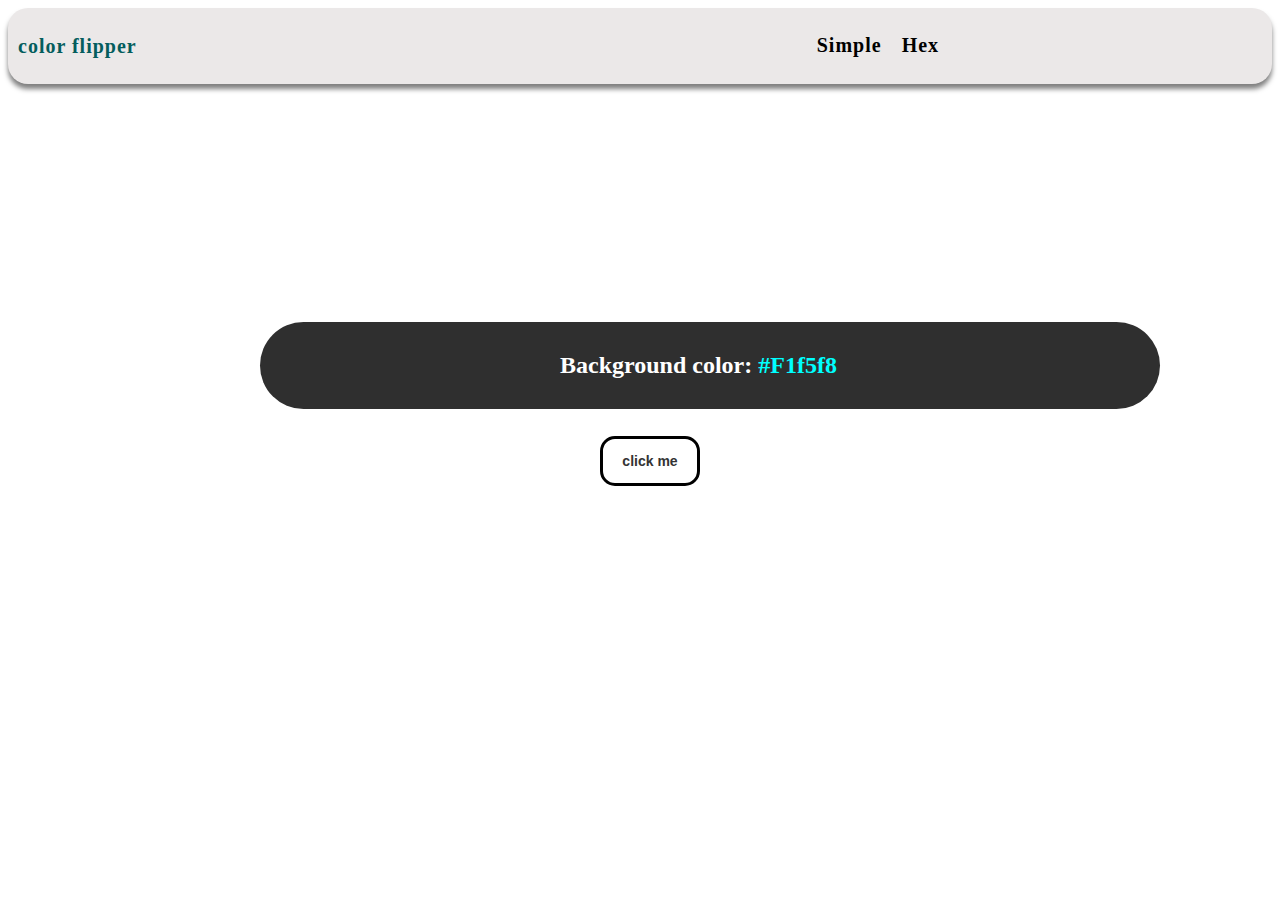
<file: index.html>
<!DOCTYPE html>
<html lang="en">
<head>
    <meta charset="UTF-8">
    <meta name="viewport" content="width=device-width, initial-scale=1.0">
    <link rel="stylesheet" href="index.css">
    <title>color flipper</title>
</head>
<body>
    <nav>
        <div class="nav-bar">
        <h4 class="head">
            color flipper
        </h4>
            <ul class="nav-link">
                <li >
                    <a  class="anger" href="index.html">Simple</a>
                </li>
                <li>
                    <a  class="anger" href="hex.html">Hex</a>
                </li>
            </ul>
        
        </div>
    </nav>

    <main >
        <div class="container">
            <h2>
                Background color:
                <span class="color">
                    #F1f5f8
                </span>
            </h2>
        

           
         <button id="btn-click">
            click me</button>
        </div>
    </main>
 

 <script src="index.js"></script>   
</body>
</html>
</file>
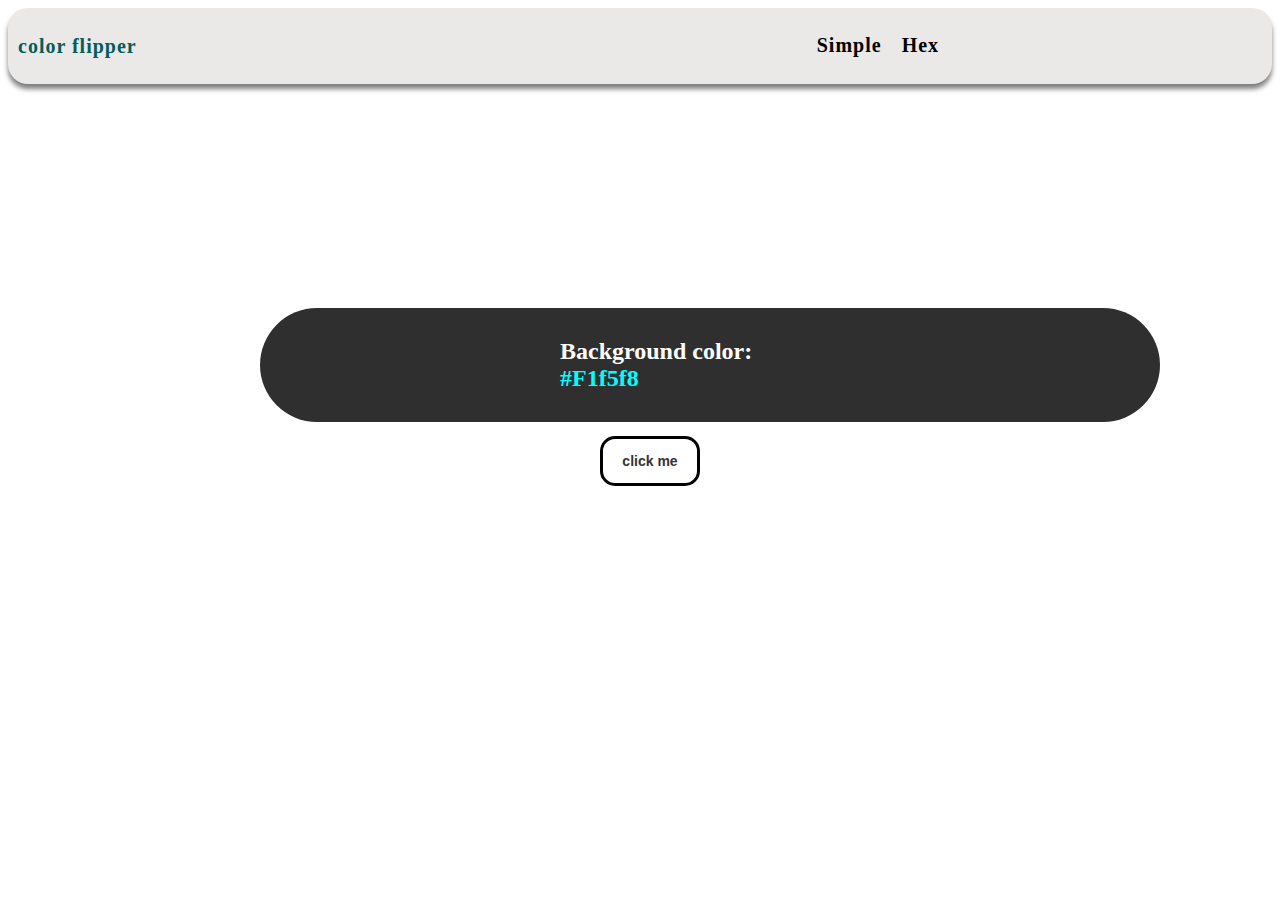
<file: hex.html>
<!DOCTYPE html>
<html lang="en">
<head>
    <meta charset="UTF-8">
    <meta name="viewport" content="width=device-width, initial-scale=1.0">
    <link rel="stylesheet" href="index.css">
    <title>color flipper</title>
</head>
<body>
    <nav>
        <div class="nav-bar">
        <h4 class="head">
            color flipper
        </h4>
            <ul class="nav-link">
                <li >
                    <a  class="anger" href="index.html">Simple</a>
                </li>
                <li>
                    <a  class="anger" href="hex.html">Hex</a>
                </li>
            </ul>
        
        </div>
    </nav>

    <main >
        <div class="container">
            <h2>
                Background color:
                <span class="color">
                  <br>  #F1f5f8
                </span>
            </h2>
        

           
         <button id="btn-click">
            click me</button>
        </div>
    </main>
 

 <script src="hex.js"></script>   
</body>
</html>
</file>
<file: index.css>
body {
    transition: background-color 0.5s ease;
}

.nav-bar{
    display: flex;
    border:none;
    border-radius: 20px;
    
    box-shadow: 0 5px 5px rgba(0, 0, 0, 0.5); ;
    background-color:rgb(235, 232, 232);
    

    
}
.nav-bar:hover{
    background-color:rgb(200, 232, 232) ;
}
.nav-link{
    display: flex;
    list-style-type: none;
    margin-left: 560px;
    padding-left: 100px;
}
li{
    margin-left: 20px;
    font-size: 20px;
    font-weight: bold;
    margin-top: 10px;
    
    

    
}
.head{
    font-size: 20px;
    font-weight: bolder;
    color:rgb(4, 93, 93);
    margin-left: 10px;
    letter-spacing: 1px;
}
a{
    color: black;
    text-decoration: none;
    letter-spacing: 1px;
}

.container{
    display:flex;
    align-items: center;
    justify-content: center;
    margin-top: 10rem;
    margin-left: -20rem;
}
#btn-click{
    background-color: #FFFFFF;
    color: #333333;
    border: 2px solid #333333;
    margin-top: 12rem;
    margin-left: -35rem;
    width: 100px;
    height: 50px;

    border: 3px solid black;
    border-radius: 15px;
    font-size: 14px;
    font-weight: bold;
    padding: 10px;
    cursor: pointer;

}
#btn-click:hover{
    background-color: gray;
    
}

h2{
    background-color:rgb(47, 47, 47);
    padding-top: 30px;
    padding-bottom: 30px;
    padding-left: 300px;
    border-radius: 100px;
    width: 600px;
    color: white;
}
.color{
    
    color:aqua ;
}
</file>
